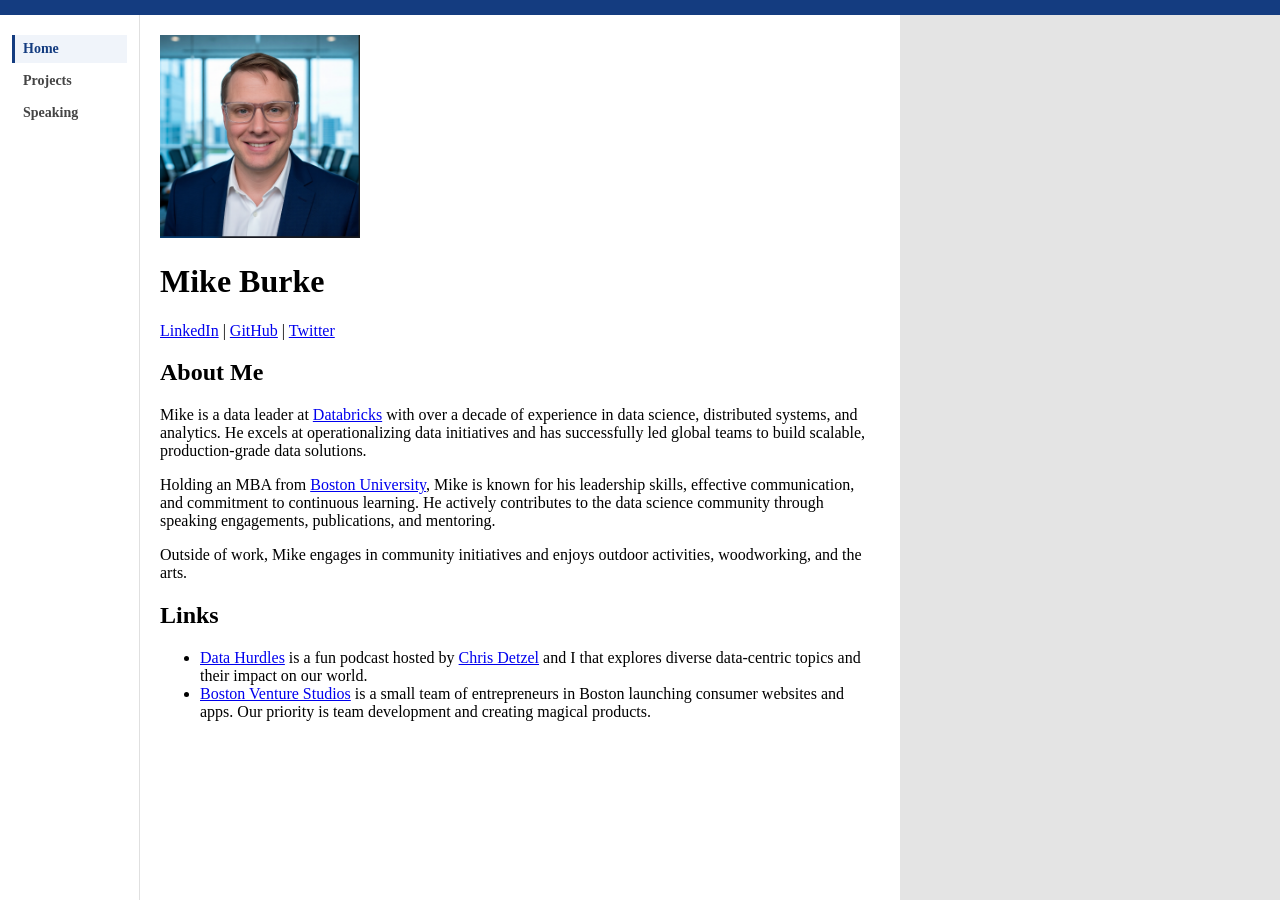
<file: index.html>
<!DOCTYPE html>
<html lang="en">
  <head>
    <meta charset="UTF-8" />
    <meta name="viewport" content="width=device-width, initial-scale=1.0" />
    <link rel="stylesheet" href="css/style.css" />
    <title>Mike Burke's Personal Website</title>
  </head>
  <body>
    <div class="color_bar"></div>
    <div class="page">
      <div id="site-nav" data-prefix="" data-current="home"></div>
      <script src="js/nav.js"></script>
      <div class="container">
      <img src="./img/mike.png" alt="Mike Burke" width="200px" />
      <h1>Mike Burke</h1>
      <a href="https://www.linkedin.com/in/michaelcburke/" target="_blank"
        >LinkedIn</a
      >
      | <a href="https://github.com/alwaysplay" target="_blank">GitHub</a> |
      <a href="https://twitter.com/alwaysplay101" target="_blank">Twitter</a>
      <h2>About Me</h2>
      <p>
        Mike is a data leader at <a href="https://www.databricks.com/">Databricks</a> with over a decade of experience in data science, distributed systems, and analytics. He excels at operationalizing data initiatives and has successfully led global teams to build scalable, production-grade data solutions.
      </p>
      <p>
        Holding an MBA from <a href="https://www.bu.edu/questrom/graduate-programs/mba-programs/">Boston University</a>,
        Mike is known for his leadership skills, effective communication, and
        commitment to continuous learning. He actively contributes to the data
        science community through speaking engagements, publications, and
        mentoring.
      </p>
      <p>
        Outside of work, Mike engages in community initiatives and enjoys
        outdoor activities, woodworking, and the arts.
      </p>
      <h2>Links</h2>
      <ul>
        <li>
          <a href="https://datahurdles.com/">Data Hurdles</a> is a fun podcast
          hosted by
          <a href="https://chrisdetzel.com/" target="_blank">Chris Detzel</a>
          and I that explores diverse data-centric topics and their impact on
          our world.
        </li>
        <li>
          <a href="https://www.bvs.net/">Boston Venture Studios</a> is a small
          team of entrepreneurs in Boston launching consumer websites and apps.
          Our priority is team development and creating magical products.
        </li>
      </ul>
      </div>
    </div>
  </body>
</html>
</file>
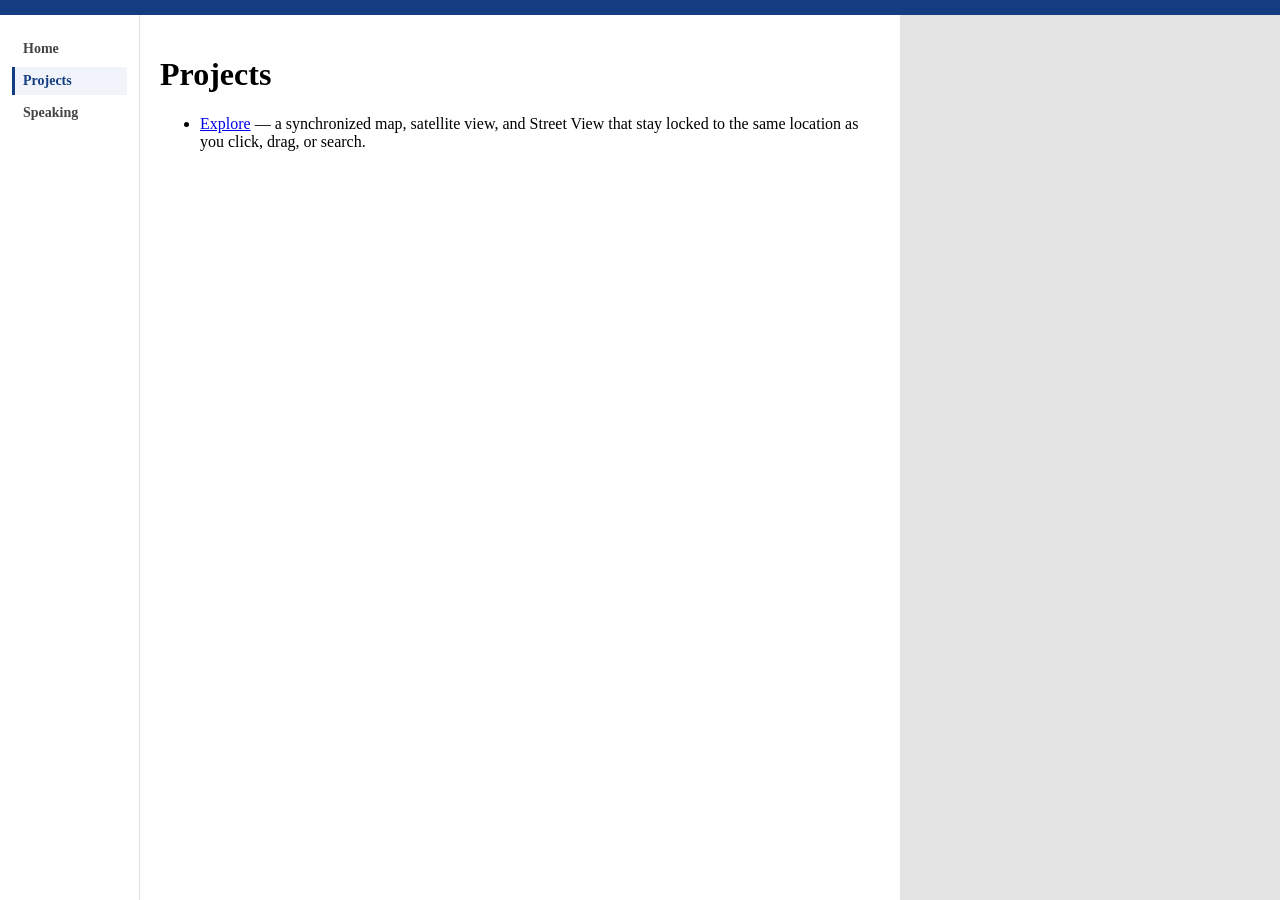
<file: projects/index.html>
<!DOCTYPE html>
<html lang="en">
  <head>
    <meta charset="UTF-8" />
    <meta name="viewport" content="width=device-width, initial-scale=1.0" />
    <link rel="stylesheet" href="../css/style.css" />
    <title>Projects | Mike Burke</title>
  </head>
  <body>
    <div class="color_bar"></div>
    <div class="page">
      <div id="site-nav" data-prefix="../" data-current="projects"></div>
      <script src="../js/nav.js"></script>
      <div class="container">
      <h1>Projects</h1>
      <ul>
        <li>
          <a href="./explore/index.html">Explore</a> &mdash; a synchronized
          map, satellite view, and Street View that stay locked to the same
          location as you click, drag, or search.
        </li>
      </ul>
      </div>
    </div>
  </body>
</html>
</file>
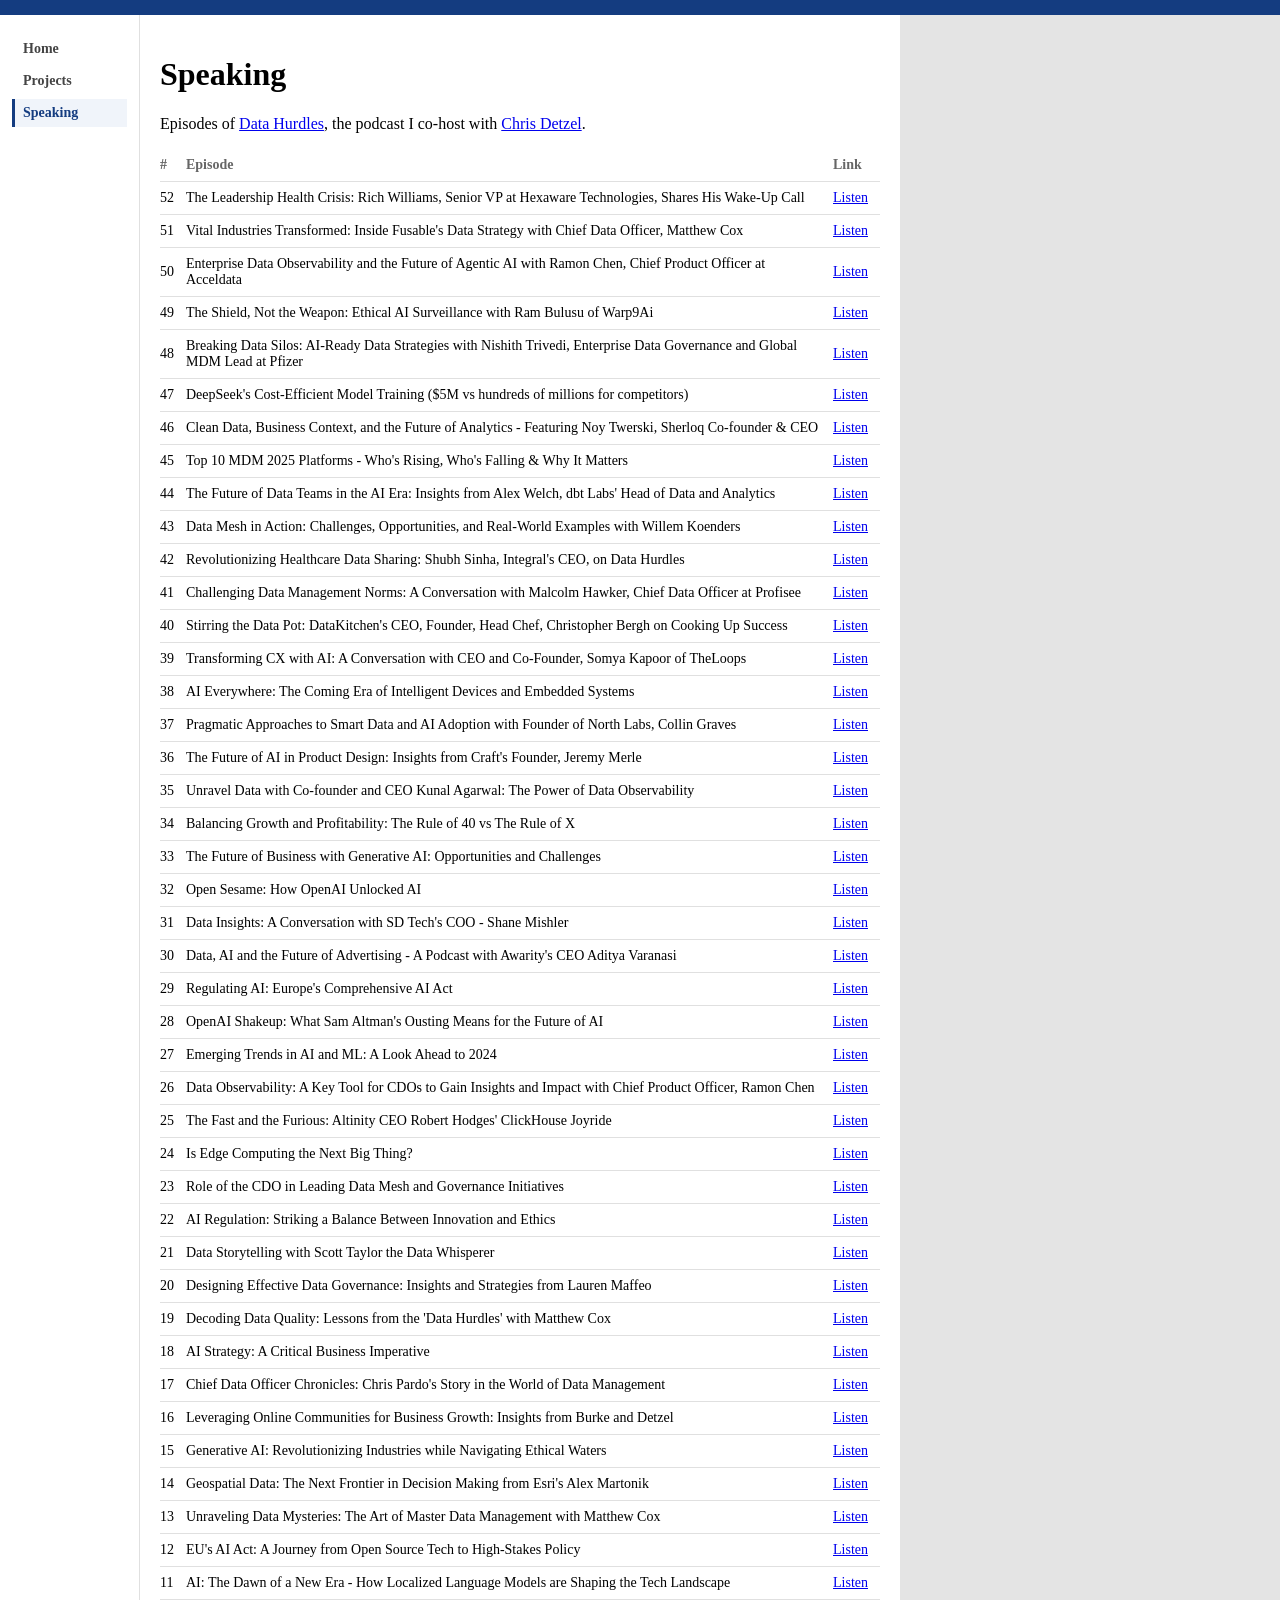
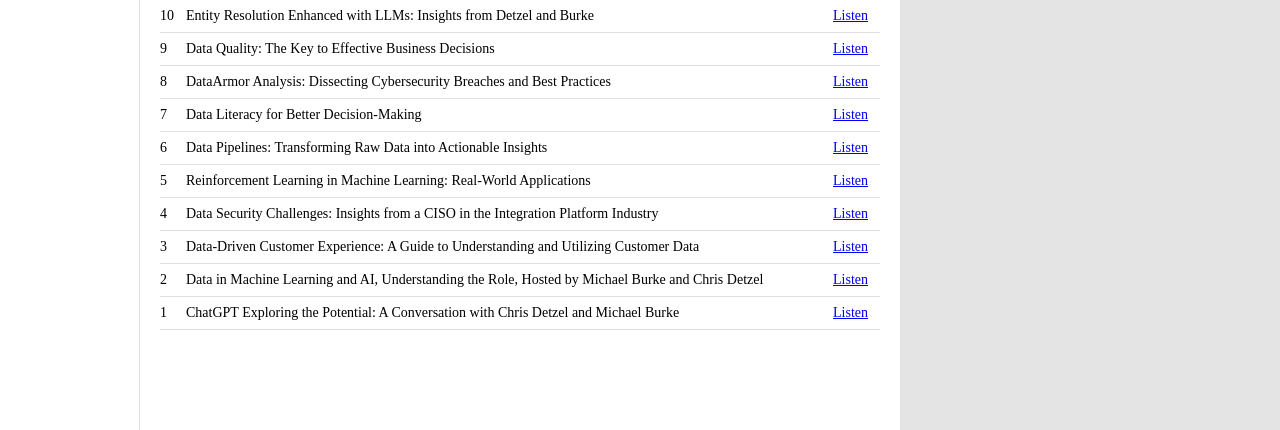
<file: speaking/index.html>
<!DOCTYPE html>
<html lang="en">
  <head>
    <meta charset="UTF-8" />
    <meta name="viewport" content="width=device-width, initial-scale=1.0" />
    <link rel="stylesheet" href="../css/style.css" />
    <title>Speaking | Mike Burke</title>
  </head>
  <body>
    <div class="color_bar"></div>
    <div class="page">
      <div id="site-nav" data-prefix="../" data-current="speaking"></div>
      <script src="../js/nav.js"></script>
      <div class="container">
      <h1>Speaking</h1>
      <p>
        Episodes of <a href="https://datahurdles.com/" target="_blank">Data Hurdles</a>,
        the podcast I co-host with
        <a href="https://chrisdetzel.com/" target="_blank">Chris Detzel</a>.
      </p>
      <div class="table_scroll">
      <table class="speaking_list">
        <thead>
          <tr>
            <th>#</th>
            <th>Episode</th>
            <th>Link</th>
          </tr>
        </thead>
        <tbody>
          <tr>
            <td>52</td>
            <td>The Leadership Health Crisis: Rich Williams, Senior VP at Hexaware Technologies, Shares His Wake-Up Call</td>
            <td><a href="https://datahurdles.com/episodes/the-leadership-health-crisis-rich-williams-senior-vp-at-hexaware-technologies-shares-his-wake-up-call" target="_blank">Listen</a></td>
          </tr>
          <tr>
            <td>51</td>
            <td>Vital Industries Transformed: Inside Fusable&#x27;s Data Strategy with Chief Data Officer, Matthew Cox</td>
            <td><a href="https://datahurdles.com/episodes/vital-industries-transformed-inside-fusables-data-strategy-with-chief-data-officer-matthew-cox" target="_blank">Listen</a></td>
          </tr>
          <tr>
            <td>50</td>
            <td>Enterprise Data Observability and the Future of Agentic AI with Ramon Chen, Chief Product Officer at Acceldata</td>
            <td><a href="https://datahurdles.com/episodes/enterprise-data-observability-and-the-future-of-agentic-ai-with-ramon-chen-chief-product-officer-at-acceldata" target="_blank">Listen</a></td>
          </tr>
          <tr>
            <td>49</td>
            <td>The Shield, Not the Weapon: Ethical AI Surveillance with Ram Bulusu of Warp9Ai</td>
            <td><a href="https://datahurdles.com/episodes/the-shield-not-the-weapon-ethical-ai-surveillance-with-ram-bulusu-of-warp9ai" target="_blank">Listen</a></td>
          </tr>
          <tr>
            <td>48</td>
            <td>Breaking Data Silos: AI-Ready Data Strategies with Nishith Trivedi, Enterprise Data Governance and Global MDM Lead at Pfizer</td>
            <td><a href="https://datahurdles.com/episodes/breaking-data-silos-ai-ready-data-strategies-with-nishith-trivedi-enterprise-data-governance-and-global-mdm-lead-at-pfizer" target="_blank">Listen</a></td>
          </tr>
          <tr>
            <td>47</td>
            <td>DeepSeek&#x27;s Cost-Efficient Model Training ($5M vs hundreds of millions for competitors)</td>
            <td><a href="https://datahurdles.com/episodes/deepseeks-cost-efficient-model-training-5m-vs-hundreds-of-millions-for-competitors" target="_blank">Listen</a></td>
          </tr>
          <tr>
            <td>46</td>
            <td>Clean Data, Business Context, and the Future of Analytics - Featuring Noy Twerski, Sherloq Co-founder &amp; CEO</td>
            <td><a href="https://datahurdles.com/episodes/clean-data-business-context-and-the-future-of-analytics-featuring-noy-twerski-sherloq-co-founder-ceo" target="_blank">Listen</a></td>
          </tr>
          <tr>
            <td>45</td>
            <td>Top 10 MDM 2025 Platforms - Who&#x27;s Rising, Who&#x27;s Falling &amp; Why It Matters</td>
            <td><a href="https://datahurdles.com/episodes/top-10-mdm-2025-platforms-whos-rising-whos-falling-why-it-matters" target="_blank">Listen</a></td>
          </tr>
          <tr>
            <td>44</td>
            <td>The Future of Data Teams in the AI Era: Insights from Alex Welch, dbt Labs&#x27; Head of Data and Analytics</td>
            <td><a href="https://datahurdles.com/episodes/the-future-of-data-teams-in-the-ai-era-insights-from-alex-welch-dbt-labs-head-of-data-and-analytics" target="_blank">Listen</a></td>
          </tr>
          <tr>
            <td>43</td>
            <td>Data Mesh in Action: Challenges, Opportunities, and Real-World Examples with Willem Koenders</td>
            <td><a href="https://datahurdles.com/episodes/data-mesh-in-action-challenges-opportunities-and-real-world-examples-with-willem-koenders" target="_blank">Listen</a></td>
          </tr>
          <tr>
            <td>42</td>
            <td>Revolutionizing Healthcare Data Sharing: Shubh Sinha, Integral&#x27;s CEO, on Data Hurdles</td>
            <td><a href="https://datahurdles.com/episodes/revolutionizing-healthcare-data-sharing-shubh-sinhas-ceo-on-data-hurdles" target="_blank">Listen</a></td>
          </tr>
          <tr>
            <td>41</td>
            <td>Challenging Data Management Norms: A Conversation with Malcolm Hawker, Chief Data Officer at Profisee</td>
            <td><a href="https://datahurdles.com/episodes/challenging-data-management-norms-a-conversation-with-malcolm-hawker-chief-data-officer-at-profisee" target="_blank">Listen</a></td>
          </tr>
          <tr>
            <td>40</td>
            <td>Stirring the Data Pot: DataKitchen&#x27;s CEO, Founder, Head Chef, Christopher Bergh on Cooking Up Success</td>
            <td><a href="https://datahurdles.com/episodes/stirring-the-data-pot-datakitchens-ceo-founder-head-chef-christopher-bergh-on-cooking-up-success" target="_blank">Listen</a></td>
          </tr>
          <tr>
            <td>39</td>
            <td>Transforming CX with AI: A Conversation with CEO and Co-Founder, Somya Kapoor of TheLoops</td>
            <td><a href="https://datahurdles.com/episodes/transforming-cx-with-ai-a-conversation-with-ceo-and-co-founder-somya-kapoor-of-theloops" target="_blank">Listen</a></td>
          </tr>
          <tr>
            <td>38</td>
            <td>AI Everywhere: The Coming Era of Intelligent Devices and Embedded Systems</td>
            <td><a href="https://datahurdles.com/episodes/ai-everywhere-the-coming-era-of-intelligent-devices-and-embedded-systems" target="_blank">Listen</a></td>
          </tr>
          <tr>
            <td>37</td>
            <td>Pragmatic Approaches to Smart Data and AI Adoption with Founder of North Labs, Collin Graves</td>
            <td><a href="https://datahurdles.com/episodes/pragmatic-approaches-to-smart-data-and-ai-adoption-with-founder-of-north-labs-colin-graves" target="_blank">Listen</a></td>
          </tr>
          <tr>
            <td>36</td>
            <td>The Future of AI in Product Design: Insights from Craft&#x27;s Founder, Jeremy Merle</td>
            <td><a href="https://datahurdles.com/episodes/the-future-of-ai-in-product-design-insights-from-crafts-founder-jeremy-merle" target="_blank">Listen</a></td>
          </tr>
          <tr>
            <td>35</td>
            <td>Unravel Data with Co-founder and CEO Kunal Agarwal: The Power of Data Observability</td>
            <td><a href="https://datahurdles.com/episodes/unravel-data-with-co-founder-and-ceo-kunal-agarwal-the-power-of-data-observability" target="_blank">Listen</a></td>
          </tr>
          <tr>
            <td>34</td>
            <td>Balancing Growth and Profitability: The Rule of 40 vs The Rule of X</td>
            <td><a href="https://datahurdles.com/episodes/balancing-growth-and-profitability-the-rule-of-40-vs-the-rule-of-x" target="_blank">Listen</a></td>
          </tr>
          <tr>
            <td>33</td>
            <td>The Future of Business with Generative AI: Opportunities and Challenges</td>
            <td><a href="https://datahurdles.com/episodes/the-future-of-business-with-generative-ai-opportunities-and-challenges" target="_blank">Listen</a></td>
          </tr>
          <tr>
            <td>32</td>
            <td>Open Sesame: How OpenAI Unlocked AI</td>
            <td><a href="https://datahurdles.com/episodes/open-sesame-how-openai-unlocked-ai" target="_blank">Listen</a></td>
          </tr>
          <tr>
            <td>31</td>
            <td>Data Insights: A Conversation with SD Tech&#x27;s COO - Shane Mishler</td>
            <td><a href="https://datahurdles.com/episodes/data-insights-a-conversation-with-sd-techs-coo-shane-mishler" target="_blank">Listen</a></td>
          </tr>
          <tr>
            <td>30</td>
            <td>Data, AI and the Future of Advertising - A Podcast with Awarity&#x27;s CEO Aditya Varanasi</td>
            <td><a href="https://datahurdles.com/episodes/data-ai-and-the-future-of-advertising-a-podcast-with-awaritys-ceo-aditya-varanasi" target="_blank">Listen</a></td>
          </tr>
          <tr>
            <td>29</td>
            <td>Regulating AI: Europe&#x27;s Comprehensive AI Act</td>
            <td><a href="https://datahurdles.com/episodes/regulating-ai-europes-comprehensive-ai-act" target="_blank">Listen</a></td>
          </tr>
          <tr>
            <td>28</td>
            <td>OpenAI Shakeup: What Sam Altman&#x27;s Ousting Means for the Future of AI</td>
            <td><a href="https://datahurdles.com/episodes/openai-shakeup-what-sam-altmans-ousting-means-for-the-future-of-ai" target="_blank">Listen</a></td>
          </tr>
          <tr>
            <td>27</td>
            <td>Emerging Trends in AI and ML: A Look Ahead to 2024</td>
            <td><a href="https://datahurdles.com/episodes/emerging-trends-in-ai-and-ml-a-look-ahead-to-2024" target="_blank">Listen</a></td>
          </tr>
          <tr>
            <td>26</td>
            <td>Data Observability: A Key Tool for CDOs to Gain Insights and Impact with Chief Product Officer, Ramon Chen</td>
            <td><a href="https://datahurdles.com/episodes/data-observability-a-key-tool-for-cdos-to-gain-insights-and-impact-with-chief-product-officer-ramon-chen" target="_blank">Listen</a></td>
          </tr>
          <tr>
            <td>25</td>
            <td>The Fast and the Furious: Altinity CEO Robert Hodges&#x27; ClickHouse Joyride</td>
            <td><a href="https://datahurdles.com/episodes/the-fast-and-the-furious-altinity-ceo-robert-hodges-clickhouse-joyride" target="_blank">Listen</a></td>
          </tr>
          <tr>
            <td>24</td>
            <td>Is Edge Computing the Next Big Thing?</td>
            <td><a href="https://datahurdles.com/episodes/is-edge-computing-the-next-big-thing" target="_blank">Listen</a></td>
          </tr>
          <tr>
            <td>23</td>
            <td>Role of the CDO in Leading Data Mesh and Governance Initiatives</td>
            <td><a href="https://datahurdles.com/episodes/role-of-the-cdo-in-leading-data-mesh-and-governance-initiatives" target="_blank">Listen</a></td>
          </tr>
          <tr>
            <td>22</td>
            <td>AI Regulation: Striking a Balance Between Innovation and Ethics</td>
            <td><a href="https://datahurdles.com/episodes/ai-regulation-striking-a-balance-between-innovation-and-ethics" target="_blank">Listen</a></td>
          </tr>
          <tr>
            <td>21</td>
            <td>Data Storytelling with Scott Taylor the Data Whisperer</td>
            <td><a href="https://datahurdles.com/episodes/data-storytelling-with-scott-taylor-the-data-whisperer" target="_blank">Listen</a></td>
          </tr>
          <tr>
            <td>20</td>
            <td>Designing Effective Data Governance: Insights and Strategies from Lauren Maffeo</td>
            <td><a href="https://datahurdles.com/episodes/designing-effective-data-governance-insights-and-strategies-from-lauren-maffeo" target="_blank">Listen</a></td>
          </tr>
          <tr>
            <td>19</td>
            <td>Decoding Data Quality: Lessons from the &#x27;Data Hurdles&#x27; with Matthew Cox</td>
            <td><a href="https://datahurdles.com/episodes/high-data-quality-lessons-from-the-data-hurdles-with-matthew-cox" target="_blank">Listen</a></td>
          </tr>
          <tr>
            <td>18</td>
            <td>AI Strategy: A Critical Business Imperative</td>
            <td><a href="https://datahurdles.com/episodes/ai-strategy-a-critical-business-imperative" target="_blank">Listen</a></td>
          </tr>
          <tr>
            <td>17</td>
            <td>Chief Data Officer Chronicles: Chris Pardo&#x27;s Story in the World of Data Management</td>
            <td><a href="https://datahurdles.com/episodes/chief-data-officer-chronicles-chris-pardos-story-in-the-world-of-data-management" target="_blank">Listen</a></td>
          </tr>
          <tr>
            <td>16</td>
            <td>Leveraging Online Communities for Business Growth: Insights from Burke and Detzel</td>
            <td><a href="https://datahurdles.com/episodes/leveraging-online-communities-for-business-growth-insights-from-burke-and-detzel" target="_blank">Listen</a></td>
          </tr>
          <tr>
            <td>15</td>
            <td>Generative AI: Revolutionizing Industries while Navigating Ethical Waters</td>
            <td><a href="https://datahurdles.com/episodes/generative-ai-revolutionizing-industries-while-navigating-ethical-waters" target="_blank">Listen</a></td>
          </tr>
          <tr>
            <td>14</td>
            <td>Geospatial Data: The Next Frontier in Decision Making from Esri&#x27;s Alex Martonik</td>
            <td><a href="https://datahurdles.com/episodes/geospatial-data-the-next-frontier-in-decision-making-from-esris-alex-martonik" target="_blank">Listen</a></td>
          </tr>
          <tr>
            <td>13</td>
            <td>Unraveling Data Mysteries: The Art of Master Data Management with Matthew Cox</td>
            <td><a href="https://datahurdles.com/episodes/unraveling-data-mysteries-the-art-of-master-data-management-with-matthew-cox" target="_blank">Listen</a></td>
          </tr>
          <tr>
            <td>12</td>
            <td>EU&#x27;s AI Act: A Journey from Open Source Tech to High-Stakes Policy</td>
            <td><a href="https://datahurdles.com/episodes/eus-ai-act-a-journey-from-open-source-tech-to-high-stakes-policy" target="_blank">Listen</a></td>
          </tr>
          <tr>
            <td>11</td>
            <td>AI: The Dawn of a New Era - How Localized Language Models are Shaping the Tech Landscape</td>
            <td><a href="https://datahurdles.com/episodes/ai-the-dawn-of-a-new-era-how-localized-language-models-are-shaping-the-tech-landscape" target="_blank">Listen</a></td>
          </tr>
          <tr>
            <td>10</td>
            <td>Entity Resolution Enhanced with LLMs: Insights from Detzel and Burke</td>
            <td><a href="https://datahurdles.com/episodes/entity-resolution-enhanced-with-llms-insights-from-detzel-and-burke" target="_blank">Listen</a></td>
          </tr>
          <tr>
            <td>9</td>
            <td>Data Quality: The Key to Effective Business Decisions</td>
            <td><a href="https://datahurdles.com/episodes/data-quality-the-key-to-effective-business-decisions" target="_blank">Listen</a></td>
          </tr>
          <tr>
            <td>8</td>
            <td>DataArmor Analysis: Dissecting Cybersecurity Breaches and Best Practices</td>
            <td><a href="https://datahurdles.com/episodes/dataarmor-analysis-dissecting-cybersecurity-breaches-and-best-practices" target="_blank">Listen</a></td>
          </tr>
          <tr>
            <td>7</td>
            <td>Data Literacy for Better Decision-Making</td>
            <td><a href="https://datahurdles.com/episodes/data-literacy-for-better-decision-making" target="_blank">Listen</a></td>
          </tr>
          <tr>
            <td>6</td>
            <td>Data Pipelines: Transforming Raw Data into Actionable Insights</td>
            <td><a href="https://datahurdles.com/episodes/data-pipelines-transforming-raw-data-into-actionable-insights" target="_blank">Listen</a></td>
          </tr>
          <tr>
            <td>5</td>
            <td>Reinforcement Learning in Machine Learning: Real-World Applications</td>
            <td><a href="https://datahurdles.com/episodes/episode-005-exploring-the-power-of-reinforcement-learning-in-machine-learning-real-world-applications" target="_blank">Listen</a></td>
          </tr>
          <tr>
            <td>4</td>
            <td>Data Security Challenges: Insights from a CISO in the Integration Platform Industry</td>
            <td><a href="https://datahurdles.com/episodes/episode-4-navigating-data-security-challenges-insights-from-a-ciso-in-the-integration-platform-industry" target="_blank">Listen</a></td>
          </tr>
          <tr>
            <td>3</td>
            <td>Data-Driven Customer Experience: A Guide to Understanding and Utilizing Customer Data</td>
            <td><a href="https://datahurdles.com/episodes/episode-003-data-driven-customer-experience-a-guide-to-understanding-and-utilizing-customer-data" target="_blank">Listen</a></td>
          </tr>
          <tr>
            <td>2</td>
            <td>Data in Machine Learning and AI, Understanding the Role, Hosted by Michael Burke and Chris Detzel</td>
            <td><a href="https://datahurdles.com/episodes/episode-002-understanding-the-role-of-data-in-machine-learning-and-ai-hosted-by-michael-burke-and-chris-detzel" target="_blank">Listen</a></td>
          </tr>
          <tr>
            <td>1</td>
            <td>ChatGPT Exploring the Potential: A Conversation with Chris Detzel and Michael Burke</td>
            <td><a href="https://datahurdles.com/episodes/intro-test" target="_blank">Listen</a></td>
          </tr>
        </tbody>
      </table>
      </div>
      </div>
    </div>
  </body>
</html>
</file>
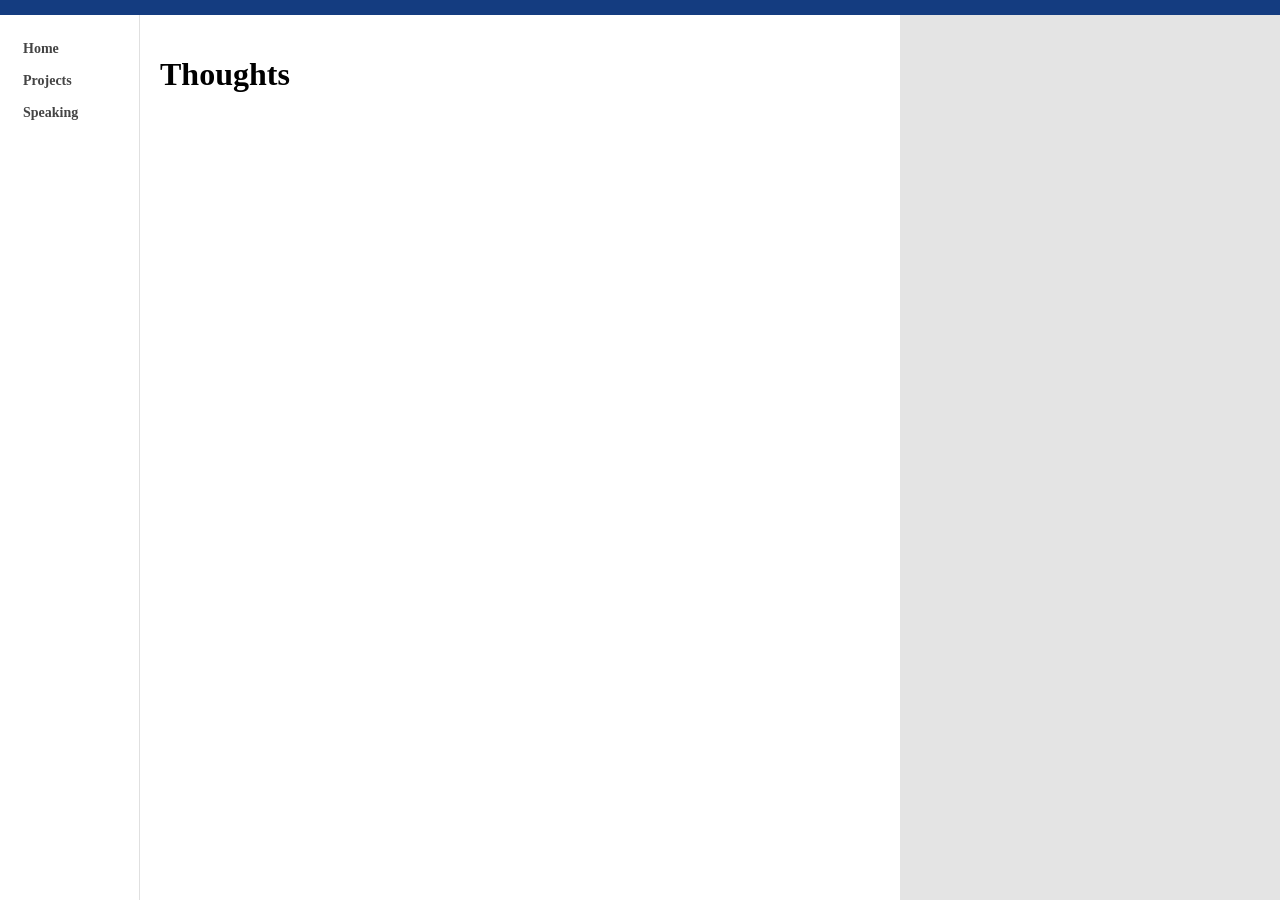
<file: thoughts/index.html>
<!DOCTYPE html>
<html lang="en">
  <head>
    <meta charset="UTF-8" />
    <meta name="viewport" content="width=device-width, initial-scale=1.0" />
    <link rel="stylesheet" href="../css/style.css" />
    <title>Mike Burke's Personal Website</title>
  </head>
  <body>
    <div class="color_bar"></div>
    <div class="page">
      <div id="site-nav" data-prefix="../" data-current="thoughts"></div>
      <script src="../js/nav.js"></script>
      <div class="container">
      <h1>Thoughts</h1>
      </div>
    </div>
  </body>
</html>
</file>
<file: css/style.css>
* {
    box-sizing: border-box;
}
body {
    padding: 0px;
    margin: 0px;
    background-color: rgb(228, 228, 228);
    width: 100%;
}
img {
    max-width: 100%;
    height: auto;
}
.page {
    display: flex;
    align-items: stretch;
    max-width: 900px;
    background: #fff;
    min-height: calc(100vh - 15px);
}
.container {
    flex: 1;
    min-width: 0;
    padding: 20px 20px 100px 20px;
}
.color_bar {
    background-color: #143c80;
    height: 15px;
}
.site_nav {
    display: flex;
    flex-direction: column;
    gap: 4px;
    flex: 0 0 140px;
    padding: 20px 12px;
    border-right: 1px solid #e0e0e0;
    font-size: 14px;
}
.site_nav a {
    color: #444;
    text-decoration: none;
    font-weight: 600;
    padding: 6px 8px;
    border-left: 3px solid transparent;
}
.site_nav a:hover {
    color: #143c80;
}
.site_nav a[aria-current="page"] {
    color: #143c80;
    border-left: 3px solid #143c80;
    background-color: #f0f4fa;
}
.nav_wrapper {
    display: contents;
}
.nav_toggle {
    display: none;
}
.nav_backdrop {
    display: none;
}
.speaking_list {
    width: 100%;
    border-collapse: collapse;
    font-size: 14px;
}
.speaking_list th,
.speaking_list td {
    text-align: left;
    padding: 8px 12px 8px 0;
    border-bottom: 1px solid #e0e0e0;
}
.speaking_list th {
    color: #666;
    font-weight: 600;
}
.table_scroll {
    width: 100%;
    overflow-x: auto;
    -webkit-overflow-scrolling: touch;
}

@media (max-width: 640px) {
    .page {
        flex-direction: column;
        min-height: 0;
    }
    body.nav_open {
        overflow: hidden;
    }
    .nav_wrapper {
        display: flex;
        justify-content: flex-end;
        padding: 12px 16px;
        border-bottom: 1px solid #e0e0e0;
    }
    .nav_toggle {
        display: flex;
        flex-direction: column;
        justify-content: center;
        align-items: center;
        gap: 5px;
        width: 32px;
        height: 32px;
        padding: 0;
        border: none;
        background: transparent;
        cursor: pointer;
        position: relative;
        z-index: 1002;
    }
    .nav_toggle span {
        display: block;
        width: 22px;
        height: 2px;
        background: #143c80;
        transition: transform 0.2s ease, opacity 0.2s ease;
    }
    .nav_toggle--open span:nth-child(1) {
        transform: translateY(7px) rotate(45deg);
    }
    .nav_toggle--open span:nth-child(2) {
        opacity: 0;
    }
    .nav_toggle--open span:nth-child(3) {
        transform: translateY(-7px) rotate(-45deg);
    }
    .nav_backdrop {
        display: block;
        position: fixed;
        inset: 0;
        background: rgba(0, 0, 0, 0.35);
        opacity: 0;
        pointer-events: none;
        transition: opacity 0.2s ease;
        z-index: 1000;
    }
    .nav_backdrop--open {
        opacity: 1;
        pointer-events: auto;
    }
    .site_nav {
        position: fixed;
        top: 0;
        right: 0;
        z-index: 1001;
        flex-direction: column;
        width: 75%;
        max-width: 280px;
        height: 100vh;
        margin: 0;
        padding: 64px 20px 20px 20px;
        background: #fff;
        border-right: none;
        border-left: 1px solid #e0e0e0;
        box-shadow: -4px 0 16px rgba(0, 0, 0, 0.15);
        transform: translateX(100%);
        transition: transform 0.25s ease;
        overflow-y: auto;
    }
    .site_nav--open {
        transform: translateX(0);
    }
    .container {
        padding: 16px 16px 60px 16px;
    }
}
</file>
